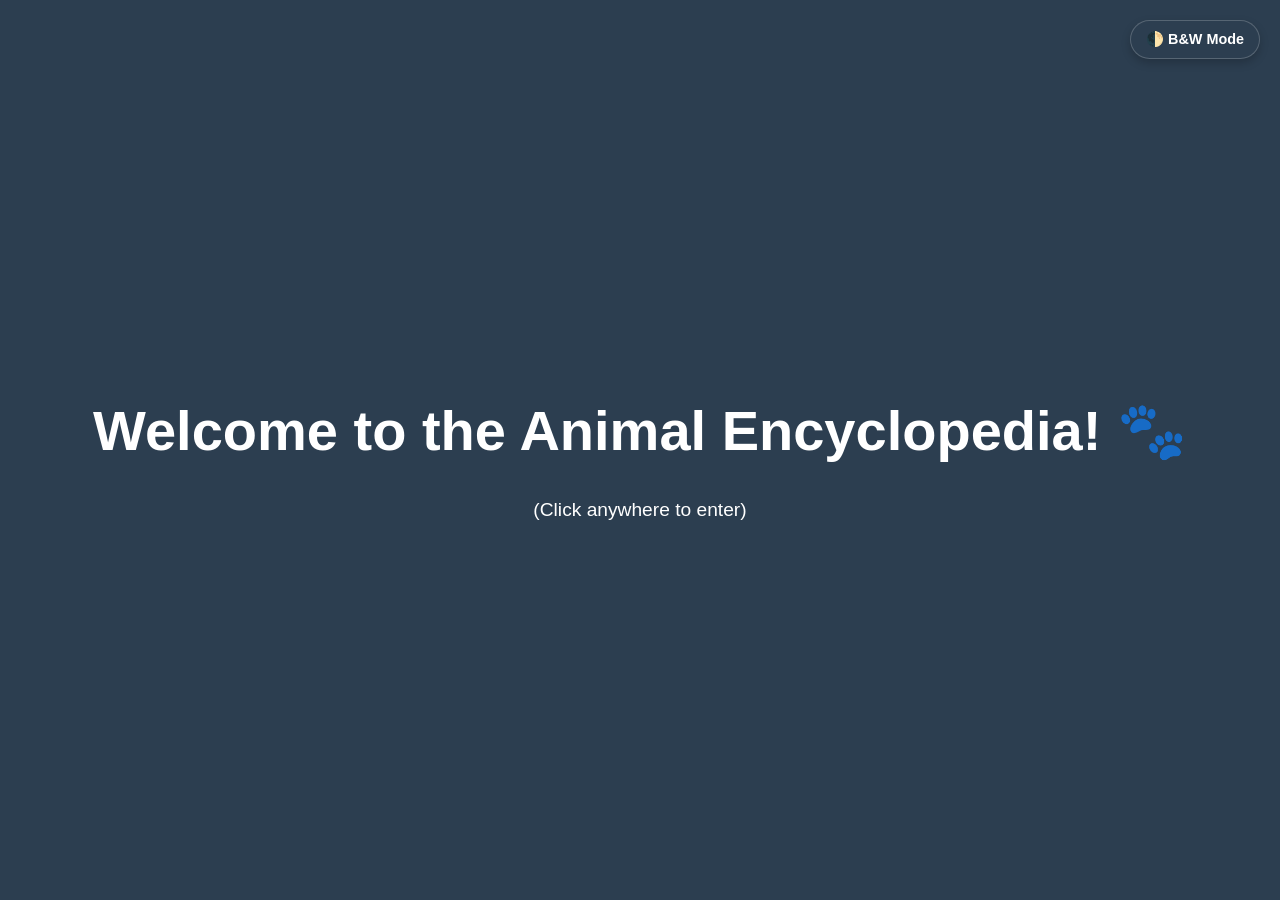
<file: searchFinder.html>
<!DOCTYPE html>
<html lang = "en">
<head>
  <meta charset = "UTF-8">
  <meta name = "viewport" content="width=device-width, initial-scale=1.0">
  <title>Animal Encyclopedia</title>
  <link rel = "stylesheet" href = "searchFinder.css">
  <link rel = "stylesheet" href = "swipe-up.css">
  <link rel = "stylesheet" href = "footer.css">
</head>
<body>

  <!-- The welcoming screen that appears when the user first visits the page. -->
<div id = "intro-overlay">
  <h1>Welcome to the Animal Encyclopedia! 🐾</h1>
  <p>(Click anywhere to enter)</p>
</div>

<header>
  <h1>🐾 Animal Encyclopedia</h1>
</header>

<!-- The controls for searching and filtering the animals. -->
<div class = "controls">
  <input type = "text" id = "search" placeholder = "Search animal...">

  <!-- The dropdown filters for the category. -->
  <select id="categoryFilter">
    <option value = "all">All Categories</option>
    <option value = "Mammal">Mammal</option>
    <option value = "Bird">Bird</option>
    <option value = "Reptile">Reptile</option>
    <option value = "Amphibian">Amphibian</option>
    <option value = "Fish">Fish</option>
  </select>

  <!-- The dropdown filters for the diet. -->
  <select id = "dietFilter">
    <option value = "all">All Diets</option>
    <option value = "Carnivore">Carnivore</option>
    <option value = "Herbivore">Herbivore</option>
    <option value = "Omnivore">Omnivore</option>
  </select>


  <!-- The dropdown filters for the habitat. -->
  <select id = "habitatFilter">
    <option value = "all">All Habitats</option>
    <option value = "Savannah">Savannah</option>
    <option value = "Forest">Forest</option>
    <option value = "Mountains">Mountains</option>
    <option value = "Jungle">Jungle</option>
    <option value = "Water">Water</option>
  </select>
</div>

<!-- The container where the animal cards will be displayed. -->
<div class="container" id="animalContainer"></div>

<!-- The details box that appears when an animal card is clicked. -->
<div class = "details" id = "detailsBox">
  <div class = "details-content">
    <span class = "close" onclick = "closeDetails()">✖</span>
    <h2 id = "detailName"></h2>
    <p><strong>Category:</strong> <span id = "detailCategory"></span></p>
    <p><strong>Habitat:</strong> <span id = "detailHabitat"></span></p>
    <p><strong>Diet:</strong> <span id = "detailDiet"></span></p>
  </div>
</div>

<div id = "footer-placeholder"></div>
<script src = "component.js"></script>
<script src = "searchFinder.js"></script>
</body>
</html>
</file>
<file: searchFinder.css>
body {
  font-family: Arial, sans-serif;
  margin: 0;
  background: #f4f4f4;
  overflow: hidden; /* Lock scrolling initially */
}

.allow-scroll {
  overflow: auto; 
}

header {
  background: #2c3e50;
  color: white;
  padding: 1rem;
  text-align: center;
}

.controls {
  display: flex;
  justify-content: center;
  gap: 10px;
  margin: 20px;
}

input, select {
  padding: 8px;
  font-size: 16px;
}

.container {
  display: grid;
  grid-template-columns: repeat(auto-fit, minmax(200px, 1fr));
  gap: 20px;
  padding: 20px;
}

.card {
  background: white;
  padding: 15px;
  border-radius: 10px;
  box-shadow: 0 2px 5px rgba(0,0,0,0.1);
  cursor: pointer;
  transition: transform 0.2s;
}

.card:hover {
  transform: scale(1.05);
}

.details {
  position: fixed;
  top: 0;
  left: 0;
  width: 100%;
  height: 100%;
  background: rgba(0,0,0,0.7);
  display: none;
  justify-content: center;
  align-items: center;
}

.details-content {
  background: white;
  padding: 20px;
  border-radius: 10px;
  max-width: 400px;
  width: 90%;
}

.close {
  float: right;
  cursor: pointer;
  font-size: 18px;
  color: red;
}
</file>
<file: swipe-up.css>
/* --- Splash Screen Overlay --- */
#intro-overlay {
  position: fixed;
  top: 0;
  left: 0;
  width: 100%;
  height: 100vh;
  background-color: #2c3e50;
  color: white;
  display: flex;
  flex-direction: column;
  justify-content: center;
  align-items: center;
  z-index: 1000;
  cursor: pointer;
  transition: transform 0.8s cubic-bezier(0.77, 0, 0.175, 1); 
}

#intro-overlay h1 {
  font-size: 3.5rem;
  margin-bottom: 1rem;
  text-align: center;
}

#intro-overlay p {
  font-size: 1.2rem;
  animation: pulse 2s infinite; 
}

.swipe-up {
  transform: translateY(-100%); 
}

@keyframes pulse {
  0% { opacity: 0.5; }
  50% { opacity: 1; }
  100% { opacity: 0.5; }
}
</file>
<file: footer.css>
/* --- Footer Team Portfolio Styles --- */
.site-footer {
  background-color: #2c3e50; 
  color: white;
  padding: 40px 20px;
  margin-top: 50px; 
  text-align: center; /* Centers the "Project Team" title */
}

.site-footer h2 {
  margin: 0 0 30px 0;
  font-size: 2rem;
  letter-spacing: 1px;
}

/* This wrapper holds all 5 cards and spaces them out */
.team-wrapper {
  display: flex;
  flex-wrap: wrap; /* Allows cards to wrap to the next line on small screens */
  justify-content: center;
  gap: 20px; /* Space between each team member card */
  max-width: 1400px;
  margin: 0 auto;
}

/* The individual member card */
/* 1. Update the card background so it looks good on a light page */
.portfolio-container {
  display: flex;
  flex-direction: column;
  align-items: center;
  background: white; /* Changed from transparent to solid white */
  padding: 25px 15px;
  border-radius: 10px;
  border: 1px solid #ddd; /* Light gray border */
  box-shadow: 0 4px 8px rgba(0,0,0,0.1); /* Added a nice soft shadow */
  width: 250px; 
  transition: transform 0.2s ease; 
}

/* Small hover effect to make the cards feel interactive */
.portfolio-container:hover {
  transform: translateY(-10px);
  background: rgba(255, 255, 255, 0.1);
}

.profile-pic {
  width: 100px;
  height: 100px;
  border-radius: 50%; 
  object-fit: cover; 
  border: 3px solid #f4f4f4;
  box-shadow: 0 4px 8px rgba(0,0,0,0.2);
  margin-bottom: 15px; /* Space between picture and name */
}

.portfolio-details h3 {
  margin: 0 0 10px 0;
  font-size: 1.2rem;
}

/* 2. Change the detail text color to dark gray so you can read it! */
.portfolio-details p {
  margin: 4px 0;
  font-size: 0.9rem;
  color: #555; /* Changed from #ecf0f1 (white) to #555 (dark gray) */
}
</file>
